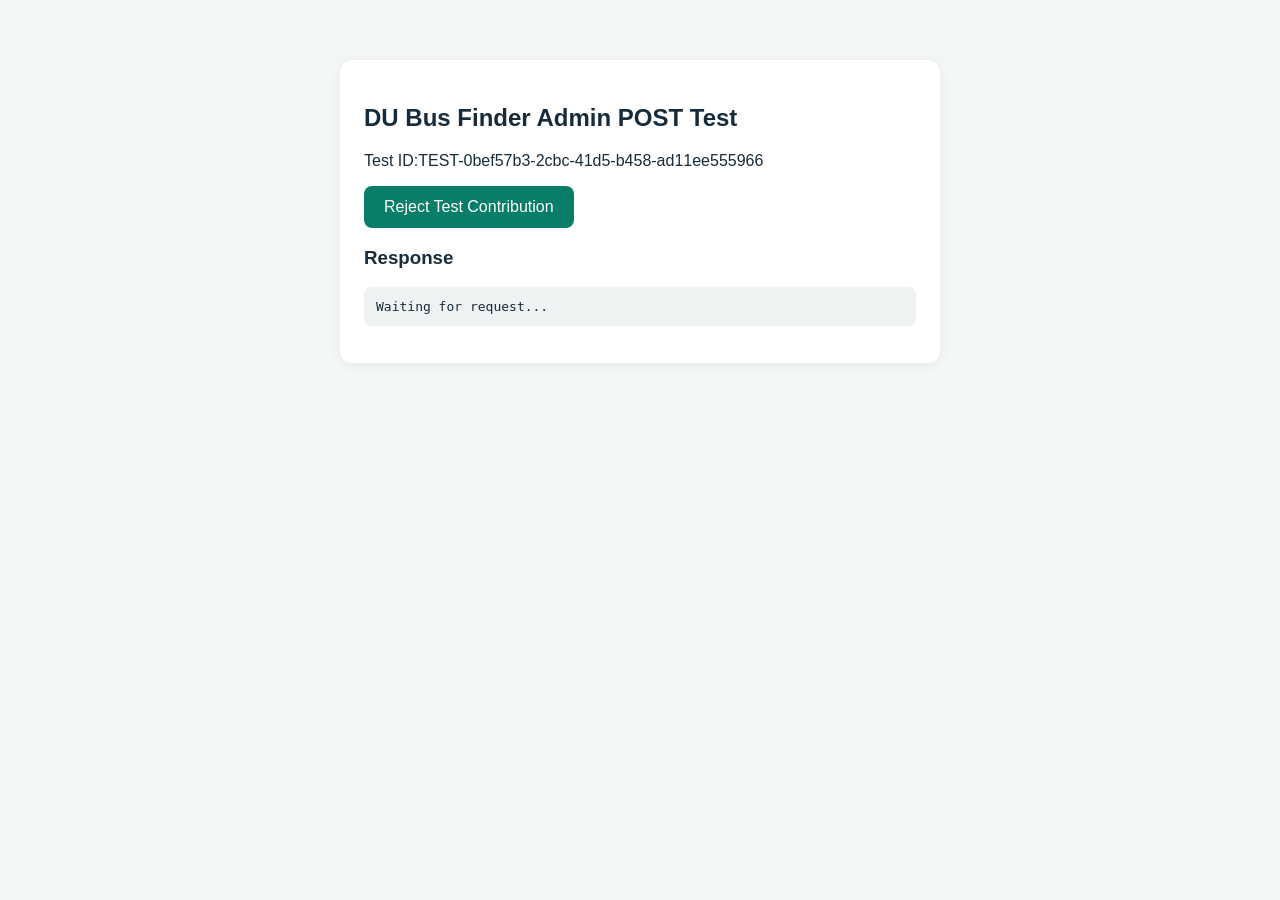
<file: apps-script/AdminPostTest.html>
<!DOCTYPE html>
<html>
<head>
  <base target="_top">
  <meta name="viewport" content="width=device-width, initial-scale=1">
  <style>
    body {
      font-family: Arial, sans-serif;
      max-width: 600px;
      margin: 40px auto;
      padding: 20px;
      background: #f4f7f8;
      color: #172b3a;
    }
    .card {
      background: white;
      padding: 24px;
      border-radius: 12px;
      box-shadow: 0 2px 12px #0001;
    }
    button {
      padding: 12px 20px;
      border: 0;
      border-radius: 8px;
      background: #087e68;
      color: white;
      font-size: 16px;
      cursor: pointer;
    }
    pre {
      white-space: pre-wrap;
      overflow-wrap: anywhere;
      background: #eef2f3;
      padding: 12px;
      border-radius: 8px;
    }
  </style>
</head>
<body>
  <div class="card">
    <h2>DU Bus Finder Admin POST Test</h2>
    <p>Test ID:TEST-0bef57b3-2cbc-41d5-b458-ad11ee555966</p>

    <button id="rejectBtn" onclick="sendReject()">
      Reject Test Contribution
    </button>

    <h3>Response</h3>
    <pre id="result">Waiting for request...</pre>
  </div>

  <script>
    function sendReject() {
      const button = document.getElementById("rejectBtn");
      const output = document.getElementById("result");

      button.disabled = true;
      output.textContent = "Sending request...";

      const payload = {
        action: "admin_review",
        id: "TEST-0bef57b3-2cbc-41d5-b458-ad11ee555966",
        decision: "REJECT",
        is_batch: false,
        note: "Browser Admin POST test"
      };

      const form = document.createElement("form");
      form.method = "POST";
      form.action = "<?= webAppUrl ?>";
      form.target = "adminResponseFrame";

      const input = document.createElement("input");
      input.type = "hidden";
      input.name = "payload";
      input.value = JSON.stringify(payload);

      form.appendChild(input);
      document.body.appendChild(form);

      const frame = document.createElement("iframe");
      frame.name = "adminResponseFrame";
      frame.style.display = "none";
      document.body.appendChild(frame);

      frame.onload = function() {
        try {
          const response = frame.contentDocument.body.innerText;
          output.textContent = response || "Response received.";
        } catch (error) {
          output.textContent =
            "Request submitted. Cross-origin response cannot be read here. Check Admin Pending API.";
        }
        button.disabled = false;
      };

      form.submit();
    }
  </script>
</body>
</html>
</file>
